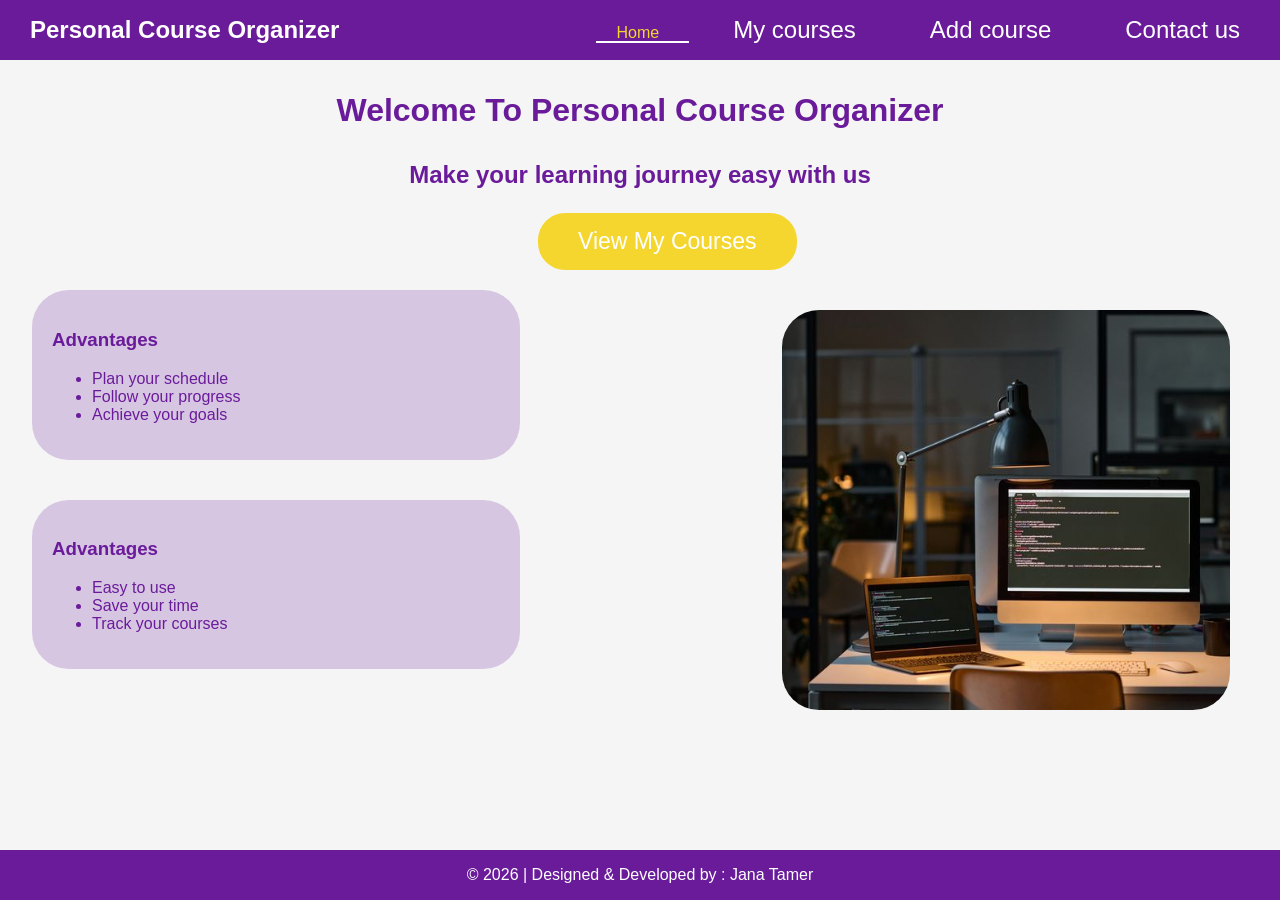
<file: index.html>
<!DOCTYPE html>
<html lang="en">
<head>
    <meta charset="UTF-8">
    <meta name="viewport" content="width=device-width, initial-scale=1.0">
    <title> Home | Personal Course Organizer </title>
    <link rel="stylesheet" href="css/style.css">
</head>
<body class="home">
    <div class="page">
     <header class="top">
      <h1 id = "h1"> Personal Course Organizer </h1>
        <nav>
            <a href="index.html" class="active">Home</a>
            <a href="courses.html">My courses</a>
            <a href="add-courses.html">Add course</a>
            <a href="contact.html">Contact us</a>

        </nav>
    </header> 
    <main>
        <section>
        <p class="my-home"> Welcome To Personal Course Organizer </p>
        <p class="h-ome">Make your learning journey easy with us</p>
        <a href="courses.html " class="get-start-button" > View My Courses</a>
        <div class="home-inform">
            <h3>Advantages</h3>
            <ul>
                <li> Plan your schedule</li>
                <li>Follow your progress</li>
                <li> Achieve your goals</li>
            </ul>
        </div>
        <div class="home-inform-2">
            <h3>Advantages</h3>
            <ul>
                <li>Easy to use</li>
                <li>Save your time</li>
                <li>Track your courses</li>
            </ul>

        </div>

        <div class="background-in-home"></div>
        
        </section>
    </main>
    <footer>
         <p> &copy; 2026 |  Designed & Developed by : Jana Tamer</p>
        
    </footer>
    </div>
</body>
</html>
</file>
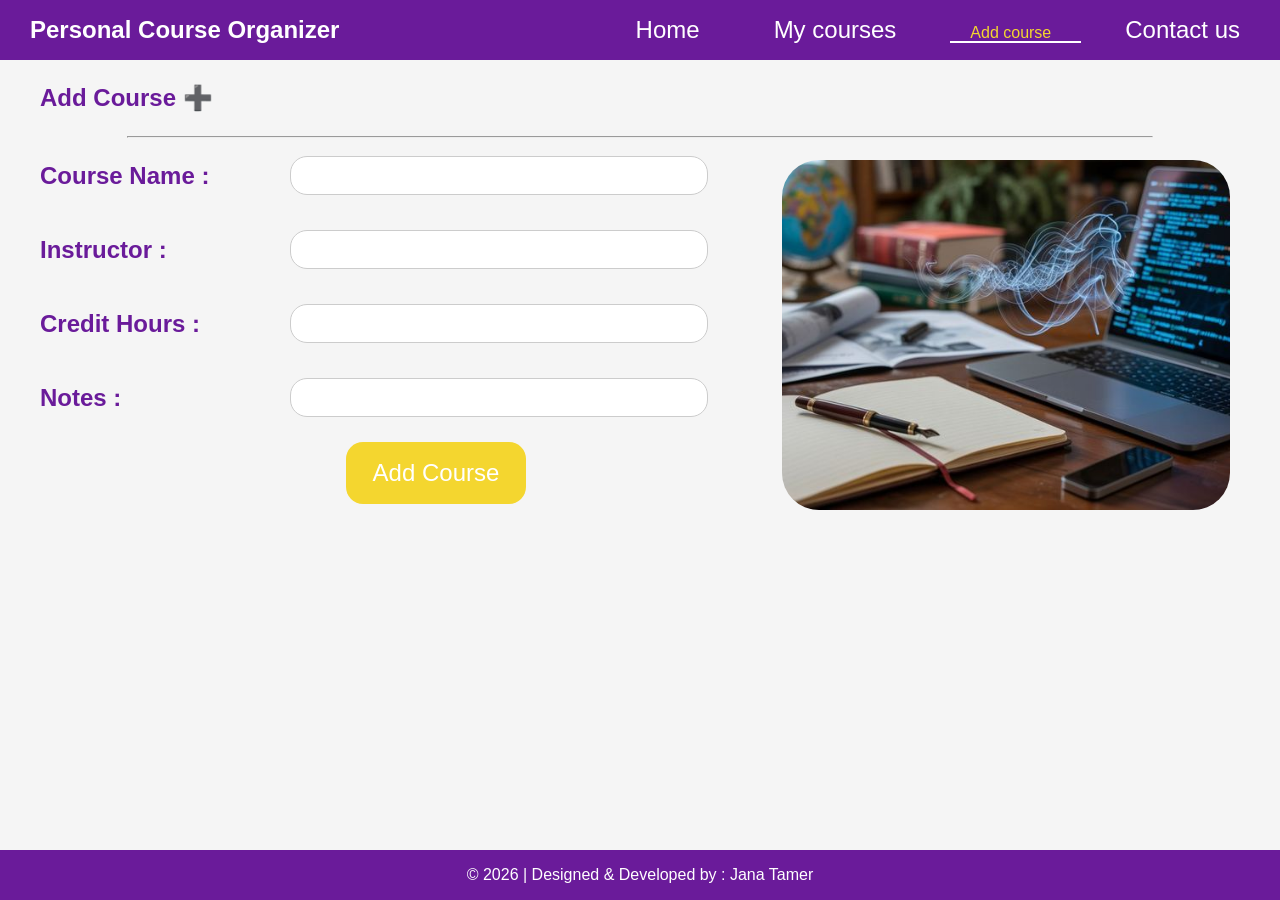
<file: add-courses.html>
<!DOCTYPE html>
<html lang="en">
<head>
    <meta charset="UTF-8">
    <meta name="viewport" content="width=>, initial-scale=1.0">
    <title> Add Course| Personal Course Organizer </title>
    <link rel="stylesheet" href="css/style.css">
</head>
<body>
    <div class="page">
    <header class="top">
        <h1 id = h1> Personal Course Organizer </h1>
        <nav>
            <a href="index.html">Home</a>
            <a href="courses.html">My courses</a>
            <a href="add-courses.html" class="active">Add course</a>
            <a href="contact.html">Contact us</a>
        </nav>
    </header>
    <main>
        <section>
             <p class="my-courses">Add Course ➕️ </p>
             <hr>
             <form>
            <div class="input">
                <div class="form-group">
                    <label class="add-course">Course Name : </label>
                    <input type="text" required>
                </div>

                <div class="form-group">
                   <label class="add-course">Instructor : </label>
                    <input type="text" required >
                </div>
                
                <div class="form-group">
                   <label class="add-course">Credit Hours : </label>
                   <input type="number" required>
                </div>
                
                 <div class="form-group" >
                   <label class="add-course">Notes : </label>
                   <input type="text" required>
                 </div>
                    <input type="submit" value="Add Course">
            </div>
            </form>
            <div class="background-in-add"></div>
        </section>
    </main>
     <footer>
        <p>  &copy; 2026 |  Designed & Developed by : Jana Tamer</p>
    </footer>
    </div>
</body>
</html>
</file>
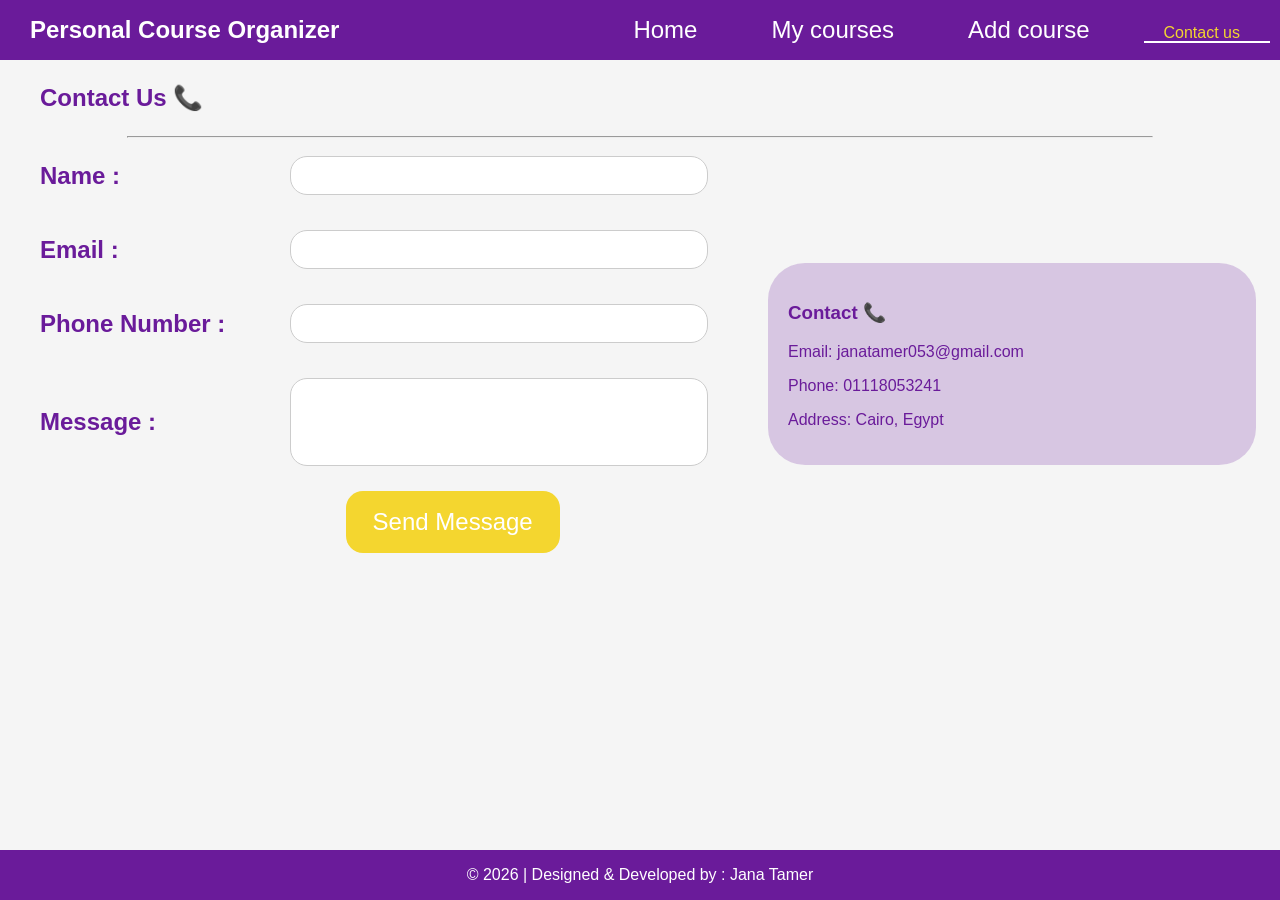
<file: contact.html>
<!DOCTYPE html>
<html lang="en">
<head>
    <meta charset="UTF-8">
    <meta name="viewport" content="width=device-width, initial-scale=1.0">
    <title> Contact Us | Personal Course Organizer </title>
    <link rel="stylesheet" href="css/style.css">
</head>
<body>
    <div class="page">
   <header class="top">
        <h1 id = h1> Personal Course Organizer </h1>
        <nav>
            <a href="index.html">Home</a>
            <a href="courses.html">My courses</a>
            <a href="add-courses.html">Add course</a>
            <a href="contact.html" class="active">Contact us</a>

        </nav>
    </header>
    <main>
        <section>
            <p class="my-courses"> Contact Us 📞 </p>
            <hr>
            <form>
            <div class="input">
                <div class="form-group" >
                    <label class="add-course" > Name : </label>
                    <input type="text" required>
                </div>

                <div class="form-group" >
                    <label class="add-course" > Email : </label>
                    <input type="email" required>
                </div>


                <div class="form-group">
                    <label class="add-course"> Phone Number :</label>
                    <input type="tel" pattern="[0-9]{11}" required>
                </div>

                <div class="form-group">
                    <label class="add-course" > Message : </label>
                    <input type="text" class="message" required>
                </div>
                <input type="submit" value="Send Message">
            </div>
        </form>
            <div class="contact-info">
                     <h3>Contact 📞 </h3>
                     <p>Email: janatamer053@gmail.com</p>
                     <p>Phone: 01118053241</p>
                    <p>Address: Cairo, Egypt</p>
             </div>
        </section>
    </main>
     <footer>
        <p>  &copy; 2026 |  Designed & Developed by : Jana Tamer</p>
    </footer>
</div>
</body>
</html>
</file>
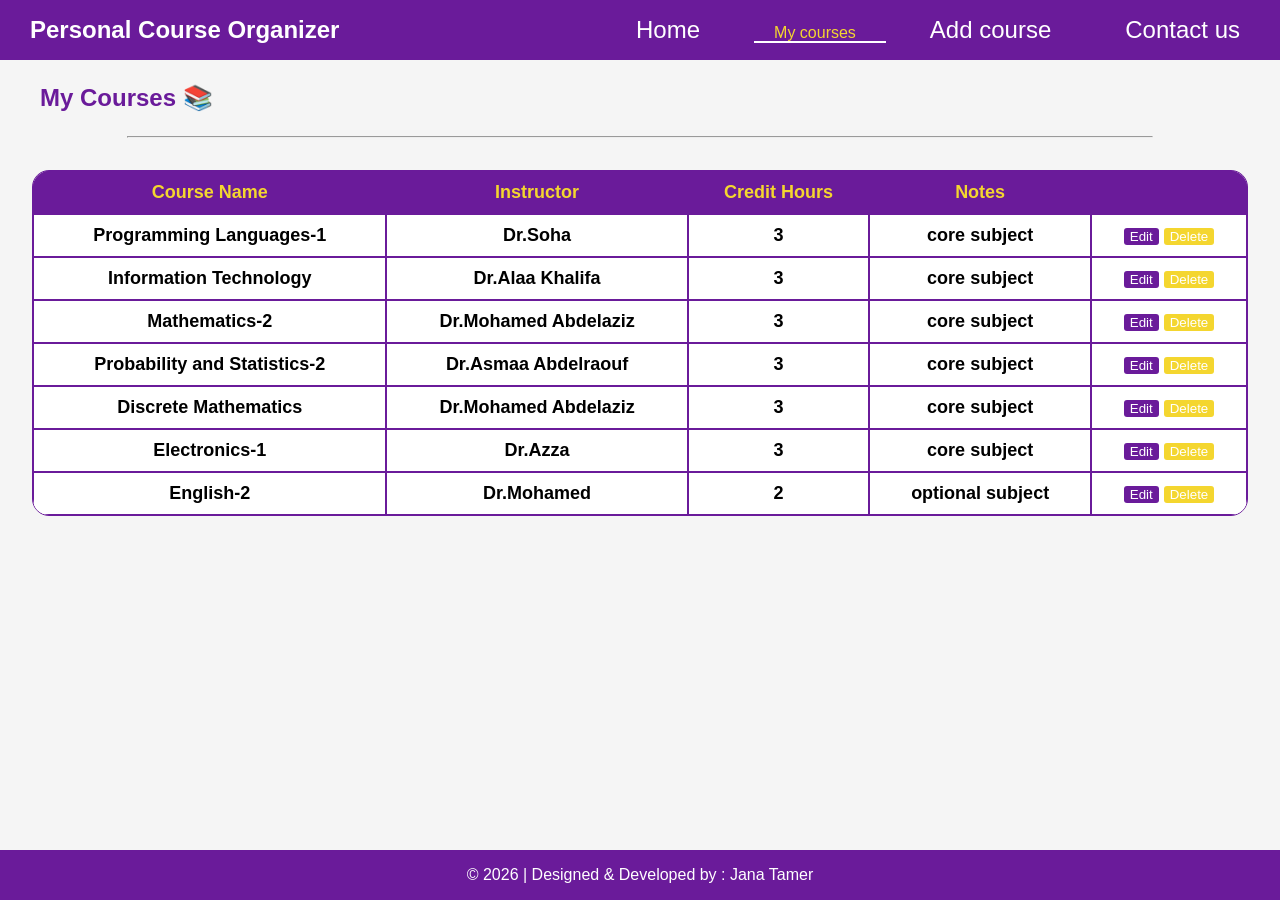
<file: courses.html>
<!DOCTYPE html>
<html lang="en">
<head>
    <meta charset="UTF-8">
    <meta name="viewport" content="width=device-width, initial-scale=1.0">
    <title>  My courses | Personal Course Organizer </title>
    <link rel="stylesheet" href="css/style.css">
</head>
<body>
    <div class="page">
     <header class="top">
        <h1 id = h1> Personal Course Organizer </h1>
       <nav>
            <a href="index.html">Home</a>
            <a href="courses.html"class="active" >My courses</a>
            <a href="add-courses.html">Add course</a>
            <a href="contact.html">Contact us</a>

        </nav>
    </header>
    <main>
        <section>
        <p class="my-courses"> My Courses 📚  </p>
        <hr>
        <table>
            <thead>
            <tr>
                <th> Course Name</th>
                <th> Instructor</th>
                <th> Credit Hours</th>
                <th> Notes</th>
                <th></th>
            </tr>
            </thead>
            <tbody>
             <tr>
                <td>Programming Languages-1</td>
                <td>  Dr.Soha</td>
                <td> 3 </td>
                <td> core subject</td>
                <td>
                    <button class="edit"> Edit</button>
                    <button> Delete</button>
                </td>
            </tr>
            <tr>
                <td> Information Technology</td>
                <td>  Dr.Alaa Khalifa</td>
                <td> 3 </td>
                <td> core subject  </td>
                <td>
                    <button class="edit"> Edit</button>
                    <button> Delete</button>
                </td>
            </tr>
            <tr>
                <td> Mathematics-2</td>
                <td>  Dr.Mohamed Abdelaziz</td>
                <td> 3 </td>
                <td> core subject </td>
                <td>
                    <button class="edit" > Edit</button>
                    <button> Delete</button>
                </td>
            </tr>
             <tr>
                <td>Probability and Statistics-2</td>
                <td>  Dr.Asmaa Abdelraouf</td>
                <td> 3 </td>
                <td>  core subject  </td>
                <td>
                    <button class="edit" > Edit</button>
                    <button> Delete</button>
                </td>
            </tr>
             <tr>
                <td>Discrete Mathematics</td>
                <td> Dr.Mohamed Abdelaziz</td>
                <td> 3 </td>
                <td> core subject  </td>
                <td>
                     <button class="edit"> Edit</button>
                    <button> Delete</button>
                </td>
            </tr>
             <tr>
                <td> Electronics-1 </td>
                <td> Dr.Azza</td>
                <td> 3 </td>
                <td> core subject </td>
                <td>
                    <button class="edit" > Edit</button>
                    <button> Delete</button>
                </td>
            </tr>
            <tr>
                <td> English-2</td>
                <td> Dr.Mohamed</td>
                <td>2</td>
                <td> optional subject  </td>
                <td>
                    <button class="edit" > Edit</button>
                    <button> Delete</button>
                </td>
            </tr>
            </tbody>
        </table>
        </section>
    </main>
  <footer>
        <p> &copy; 2026 |  Designed & Developed  by : Jana Tamer</p>
    </footer>
    </div>
</body>
</html>
</file>
<file: css/style.css>
body{
    margin: 0;
    padding: 0;
    background-color: whitesmoke;
    min-height: 100%;
    overflow-y: auto; 
    overflow-x: hidden;
     padding-bottom: 80px;  
    display: flex; 
    flex-direction: column; 
 } 

 .page{
    animation: trans 0.7s ease forwards;
} 
@keyframes trans {
  from{
    opacity: 0;
  }
  to {
    opacity: 1;
  }
} 
hr{
  width: 80%;
}
#h1{
    color: white;
    font-size:x-large;
    font-family:Verdana, Geneva, Tahoma, sans-serif;
    font-weight: 900;
    font-style:unset;
    padding-left: 30px;
}
a{
    margin-left: 10px;
    margin-right: 10px;
    color:white ;
    font-size: x-large; 
    font-family: Verdana, Geneva, Tahoma, sans-serif;
    font-weight: 500;
    padding-right: 30px;
    padding-left: 20px;
    text-decoration: none;
    transition: 0.3;  
}
nav a:hover{
    color: rgb(244, 214, 47);
    transform: translateY(-7px);
    /* box-shadow: 0 7px 17px rgb(244, 214, 47); */
}
  a:hover{
   background-color: #691b9aa4; 
    cursor:pointer;
}
/*  الخط اللي تحت شريط التنقل  في اللينكات اللي جوا ال nav  بس*/
nav a.active{
    border-bottom: 2px solid white;
    color:  rgb(244, 214, 47);
    font-size: medium;
    
}
/* header in home  */
.top{
    display: flex;
    justify-content: space-between;
    align-items: center; 
    background-color: #6a1b9a ;
    width: 100%;
}
 /* p in home  */
.my-home{
    color:#6a1b9a ;
    font-size:xx-large;
    font-family:sans-serif;
    font-weight: 900;
    text-align: center;
    display: flex;
    justify-content: center;
    align-items: center;
}
/* p in padge courses */
 .my-courses{
    display: flex;
    font-size: x-large;
    font-weight: 700;
    color:#6a1b9a ;
    padding-left: 40px;
    font-family:Verdana, Geneva, Tahoma, sans-serif;
}
/* p in home */
.h-ome{
    color:#6a1b9a ;
    font-size:x-large;
    font-family:Verdana, Geneva, Tahoma, sans-serif;
    font-weight: 900;
    display: flex;
    text-align: center;
    justify-content: center;
    align-items: center;
}
/*  button in home  */
.get-start-button {
     /* display: inline-block;  */
      display: block;
      width: fit-content;
      /* margin: 0 auto; */
     padding: 15px 40px;
     font-size: 23px;
     background-color: rgb(244, 214, 47);
     color: white;
     border-radius: 27px;
      margin-left: 42%;
     animation: s 3s infinite;
}
.get-start-button:hover{
  background-color: #691b9aa4;
  animation: none;
}
@keyframes s {
  0%{
    transform: scale(1);
  }
  50%{
    transform: scale(1.05);
  }
  100%{
    transform: scale(1);
  }
}
/*  button in table  */
.edit{
    background-color:#6a1b9a;
    color: white;
    border: none;
    border-radius: 3px;
}
/*  all button  */
button{
     background-color: rgb(244, 214, 47);
     color: white;
     border:  none;
     border-radius: 3px;
     transition:  0.3s;
}
button:hover{
    cursor: pointer;
    background-color: #691b9aa4;
    animation: none;
}
/*   input in add course and contact us */
 input{
    flex: 1;
    text-align: left;
    outline-color:  #6a1b9a;
    border-radius: 17px;
    border: 1px solid #ccc;
    font-size: large;
    margin-bottom: 10px;
    margin-top: 10px;
    max-width: 400px;
    padding: 8px;
}
/*  div in add courses and contact us  */
.form-group {
     display: flex;                          /* الاب بتاع input  */
    align-items: center; 
    margin-bottom: 15px; 
} 
/*  lebal in add courses and contact us  */
 label{
    font-size: x-large;
    font-weight: bold;
    color: #6a1b9a;
    padding-left: 40px;
    font-family:Verdana, Geneva, Tahoma, sans-serif;
    width: 250px;
} 
/*  input in add courses and contact us  */
input[type="submit"]{
    font-size: x-large;
     display: flex;
     padding: 17px 27px;
     border-radius: 17px;
     margin-left: 27%;
     background-color: rgb(244, 214, 47);
     color: white;
     border: 0;
     transition: 0.3s;
}
input[type="submit"]:hover{
    cursor: pointer;
    background-color: #691b9aa4;
    transform: translateY(-7px);
    box-shadow: 0 7px 17px #6a1b9a;
}
/*  in contact us  */
.message{
     min-height: 70px;
}
/* footer in the end of pages */
footer{
    position: fixed; 
    color: white;
    text-align: center; 
    background-color: #6a1b9a;
    font-family: Verdana, Geneva, Tahoma, sans-serif;
    bottom: 0; 
    width: 100%;
    margin-top: auto;
}   
/*  div in the page contact us */
.contact-info{
    width: 35%;
    background-color:  #691b9a36;
    color: #6a1b9a;
    padding: 20px;
    border-radius: 37px;
    margin-left: 60%;
    margin-top: -300px;
    font-family: Verdana, Geneva, Tahoma, sans-serif;
    transition: 0.3s;
}

/*  div in home page  */
.home-inform{
    width: 35%;
    background-color:  #691b9a36;
    color: #6a1b9a;
    padding: 20px;
    border-radius: 37px;
    margin-left: 2.5%;
    margin-top: 20px;
    font-family: Verdana, Geneva, Tahoma, sans-serif;
    transition: 0.3s;
}
/*  div in home page */
.home-inform-2{
    width: 35%;
    background-color:  #691b9a36;
    color: #6a1b9a;
    padding: 20px;
    border-radius: 37px;
    margin-left: 2.5%;
    margin-top: 40px;
    font-family: Verdana, Geneva, Tahoma, sans-serif;
    transition: 0.3s;
}
.home-inform:hover,.home-inform-2:hover , .contact-info:hover{
      transform: translateY(-7px);
      box-shadow: 0 7px 17px #6a1b9a;
      cursor: pointer;
    }
/* image in home padge */
.background-in-home {
    background-image: url("../imagesss/c786e4bae1809a4508d1a39a541dc3a3.jpg");
    background-repeat: no-repeat;
    background-position: center;
    background-size: cover;
    width: 35%;
    height: 400px;
    border-radius: 37px;
     position: absolute;  /* انا اللي اتحكم في المكان */
    right: 50px;
    top: 140px;
    margin-left: 50%;
    margin-top: 170px; 
}
/*  image in add course page */
.background-in-add{
    background-image: url("../imagesss/e42d4d89e8b019dced776207f59d5ad3.jpg");
    background-repeat: no-repeat;
    background-position: center;
    background-size: cover;
    width: 35%;
    height: 350px;
    border-radius: 37px;
    position: absolute; 
    right: 50px;
    top: 140px;
    margin-left: 50%;
    margin-top: 20px; 
}
/*  table in courses padge  */
table {
  width: 95%;
  border-spacing: 0px;
  overflow: hidden;
  border-radius: 17px;
  color: black;
  font-family: Verdana, Geneva, Tahoma, sans-serif;
  font-size: large;
  font-weight: 700;
  margin-left: 2.5%;
  margin-top: 2.5%;
  border: 1px solid #6a1b9a;
}
/*  the frist row in table  */
 th {
  background-color: #6a1b9a; 
  color: rgb(244, 214, 47);
  padding: 10px;
  border: 1px solid #6a1b9a;
}
th:hover{
  cursor: pointer;
}
/* all rows */
td {
  padding: 10px;
  text-align: center;
  background-color: white;
  border: 1px solid #6a1b9a;
}
/*  لما اقف بالموس علي الصف كل الاعمده اللي فيه يخصل فيها المكتوب */
tr:hover td  {
  background-color:#691b9aa6 ;
  color: rgb(244, 214, 47);
  cursor: pointer;
}
/* .background-in-home ,.background-in-add{
  animation: image 3s ease-in-out infinite;
}

@keyframes image {
  0%{
    transform: translateY(0px);
  }
  50%{
    transform: translateY(-7px);
  }
  100%{
    transform: translateY(0px);
  }
} */

/* علشان الصفحات متبوظش في الشاشات الصغيره */

 @media (max-width: 650px) {
  html , body {
    max-width: 100%;
    overflow-x: hidden;
  }
  header{
    display: flex;
    flex-direction: column;
    justify-content: center;
    align-items: center;
    text-align: center;
    padding: 10px  0;                  /*  top  and bottom فقط */
  }
  nav{
    display: flex;
    justify-content: center;
  }
   nav a{
    font-size: small;
    padding: 0px;
  } 
  .home-inform,.home-inform-2 {
    position: static;
    width: 90%;
    margin: 20px auto;             /*  top  and bottom فقط */ 
  }
  .background-in-home,.background-in-add {
    position: static;
    width: 90%;
    margin: 20px auto;
    height: 300px; 
  } 
  .contact-info{
    position: static;
    width: 90%;
    margin: 20px auto;
    /* margin-top: 20px; */
  }
  table {
    display: block;
    overflow-x: auto;
    /* width: 95%; */
    white-space: nowrap;
    font-size: small;
  }
    .get-start-button{
      display: block;
      width: fit-content;
      margin: 0 auto;
      /* margin-left: 21% */
    }
    label{
    font-size:medium;
    padding-left: 40px;
     width: 250px; 
} 
} 

 @media(min-width:651px) and (max-width: 1200px) {
    nav a{
    font-size:medium;
    padding: 0px;
  } 
  .home-inform,.home-inform-2 {
    width: 90%;
    margin: 20px auto;
  }
  .background-in-home,.background-in-add {
    position: static;
    width: 90%;
    margin: 20px auto;
    height: 190px;
  } 
  .contact-info{
    width: 90%;
    margin: 20px auto;
  }
  table {
    width: 95%;
    font-size: medium;
  }
    .get-start-button{
      /* margin-left: 300px; */
      /* margin-left: 37%; */
      display: block;
      width: fit-content;
      margin: 0 auto;
    }
}
</file>
